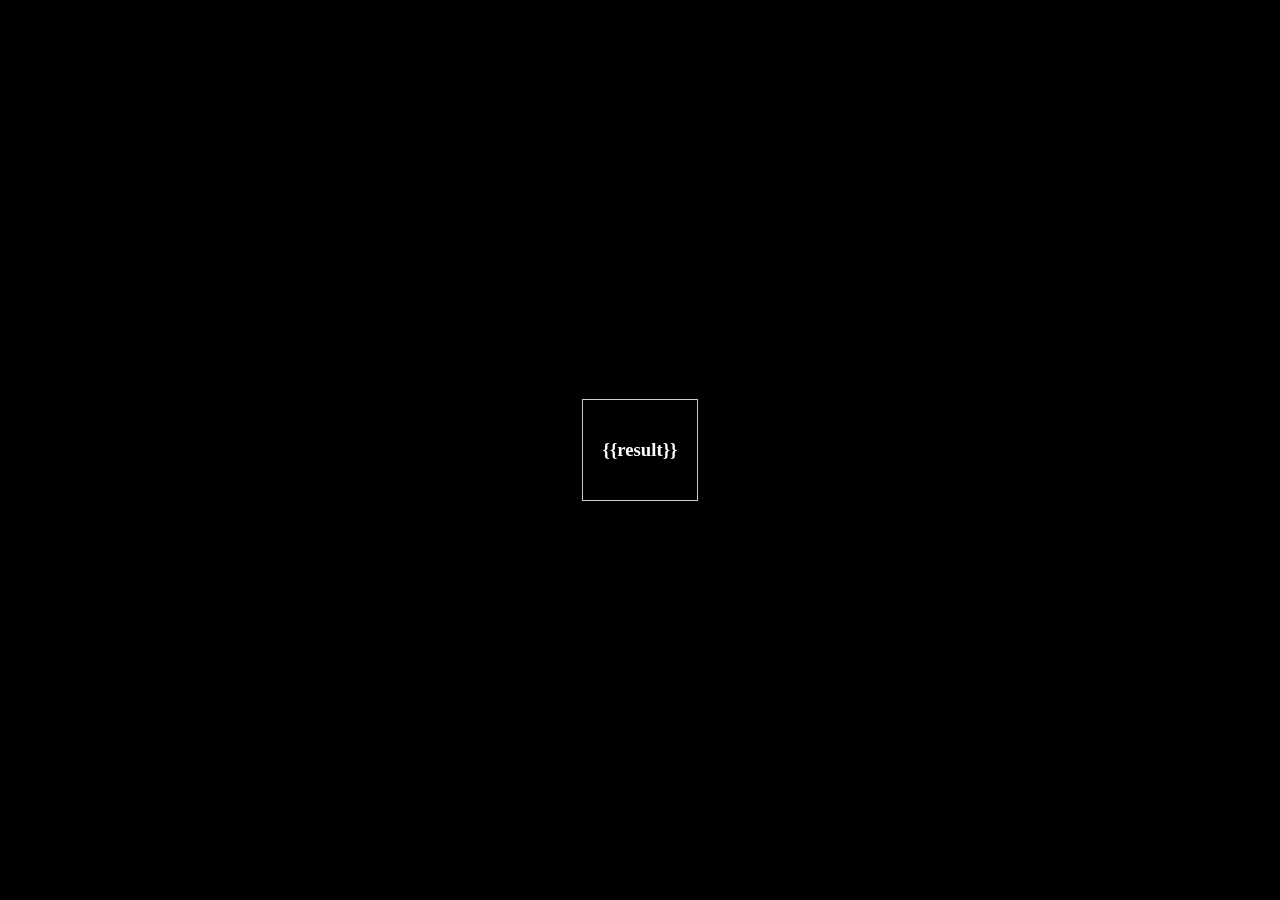
<file: 19_Project_02-Diabetes-Prediction/templates/result.html>
<!DOCTYPE html>
<html lang="en">
  <head>
    <meta charset="utf-8">
    <title>Dibates Prediction</title>
    <link href="../static/style.css" rel="stylesheet">
    <style>
        body {
          display: flex;
          justify-content: center;
          align-items: center;
          height: 100vh;
          margin: 0;
        }
    
        .result {
          font-family: Georgia, 'Times New Roman', Times, serif;
          text-align: center;
          padding: 20px;
          border: 1px solid #ccc;
          color: white;
        }
    
        
      </style>
  </head>
  <body>
    <div class="result">
        <h3> {{result}} </h3>
    </div>    
        
  </body>
</html>
</file>
<file: 19_Project_02-Diabetes-Prediction/static/style.css>
body {
    display: grid;
    background-color: #000000; /* Black background */
    height: 100vh;
    margin: 0;
}

.form-container {
    display: flex;
    flex-direction: column;
    align-items: center;
    margin: 20px auto; /* Center the form container */
    padding: 20px;
    max-width: 1200px; /* Set a maximum width for the form container */
    background-color: rgba(86, 65, 244, 0.728); /* Light Blue - semi-transparent */
    border-radius: 20px;
    box-shadow: 0 0 10px rgba(173, 216, 230, 0.8); /* Light Blue - shadow */
    transition: background-color 0.3s ease-in-out;
}

.form-container:hover {
    background-color: rgba(4, 184, 244, 0.8); /* Lighter blue on hover */
}
label{
    margin: 3x;
    padding: 3px;
    display: flex;
    justify-content: safe;
    color: white;
}
input {
    margin: 3px;
    padding: 10px;
    width: 300px; /* Make the input width 100% within the form container */
    border: 2px solid #00BFFF; /* Deep Sky Blue */
    border-radius: 10px;
    transition: border-color 0.3s ease-in-out;
}

input:hover {
    border-color: #1E90FF; /* Dodger Blue - Darker blue on hover */
}

button {
    display: flex;
    justify-content: center;
    margin: 10px;
    padding: 10px;
    width: 100%; /* Make the button width 100% within the form container */
    border-radius: 100px;
    background-color: #00BFFF; /* Deep Sky Blue */
    color: #FFF; /* White text */
    transition: background-color 0.3s ease-in-out, color 0.3s ease-in-out;
}

button:hover {
    background-color: #1E90FF; /* Dodger Blue - Darker blue on hover */
    color: #FFF; /* White text on hover */
}

button:active {
    transform: translateY(-2px); /* Move the button up by 2 pixels when clicked */
}

h1, h2 {
    display: flex;
    justify-content: center;
    color: white;
}

input:hover + .tooltip::after {
    content: attr(title);
    display: block;
    position: absolute;
    margin-top: 5px;
    font-size: 12px;
    color: #888;
    background-color: #fff;
    border: 1px solid #ccc;
    padding: 5px;
    z-index: 1;
}
p{
    display: flex;
    justify-content: center;
    color: white;
}
</file>
